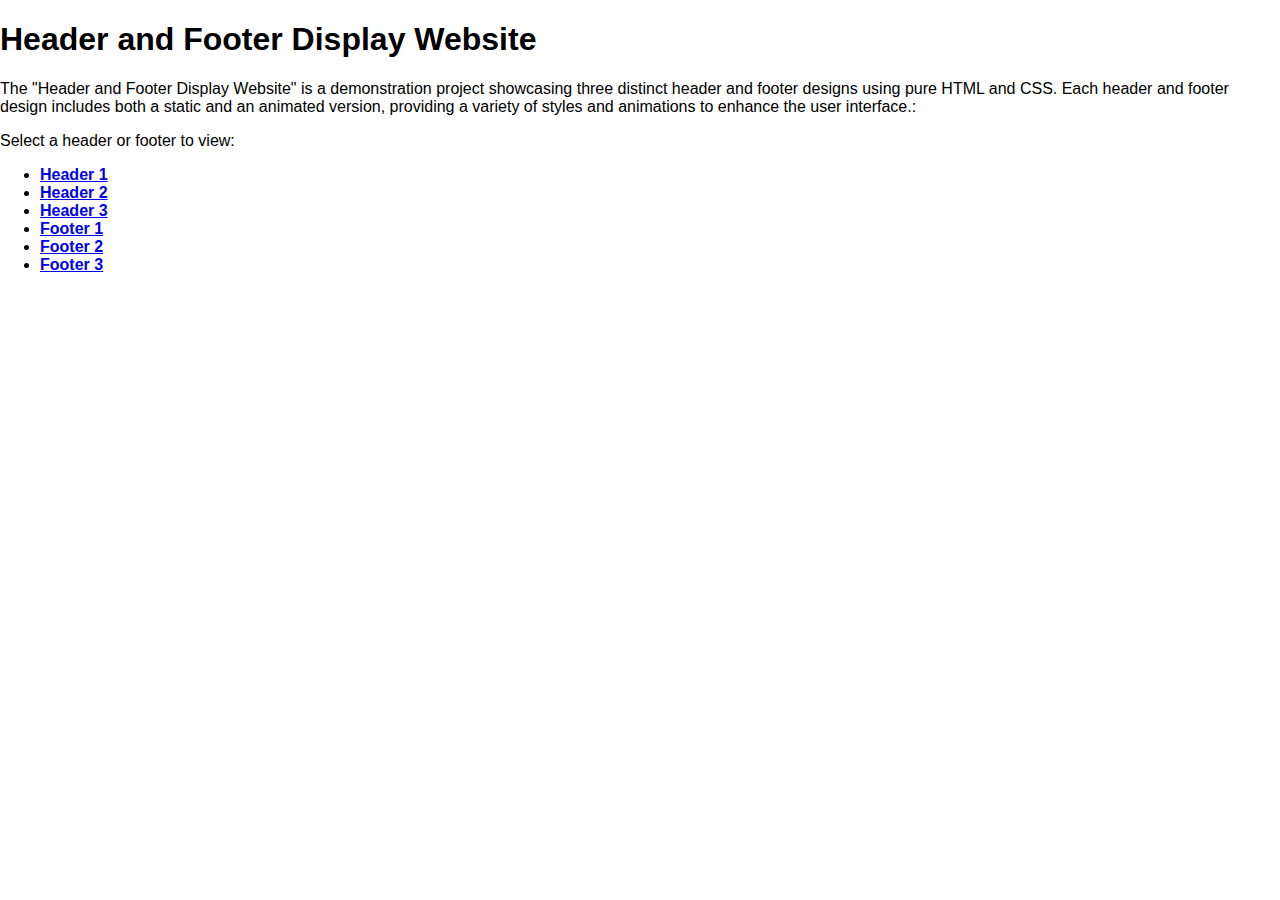
<file: index.html>
<!DOCTYPE html>
<html lang="en">
<head>
    <meta charset="UTF-8">
    <meta name="viewport" content="width=device-width, initial-scale=1.0">
    <link rel="stylesheet" href="css/styles.css">
    <title>3 Header and Footer Display Website</title>
</head>
<body>
    <h1>Header and Footer Display Website</h1>
    <p>The "Header and Footer Display Website" is a demonstration project showcasing three distinct header and footer designs using pure HTML and CSS. Each header and footer design includes both a static and an animated version, providing a variety of styles and animations to enhance the user interface.:</p>
    <p>Select a header or footer to view:</p>
    <ul>
        <li><a href="header1.html"><b>Header 1</b></a></li>
<li><a href="header2.html"><b>Header 2</b></a></li>
<li><a href="header3.html"><b>Header 3</b></a></li>
<li><a href="footer1.html"><b>Footer 1</b></a></li>
<li><a href="footer2.html"><b>Footer 2</b></a></li>
<li><a href="footer3.html"><b>Footer 3</b></a></li>
    </ul>
</body>
</html>
</file>
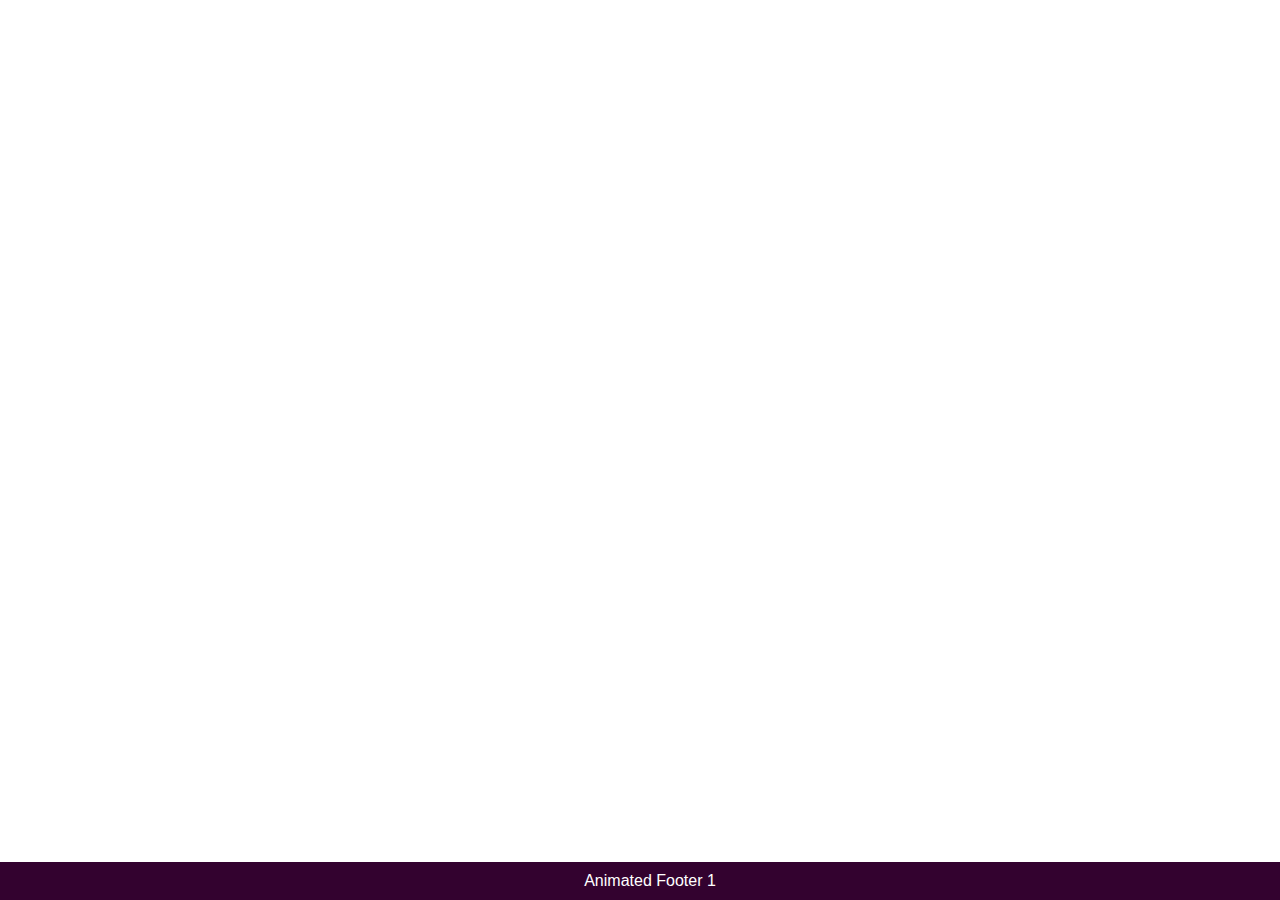
<file: footer1.html>
<!DOCTYPE html>
<html lang="en">
<head>
    <meta charset="UTF-8">
    <meta name="viewport" content="width=device-width, initial-scale=1.0">
    <link rel="stylesheet" href="css/styles.css">
    <title>Footer 1</title>
</head>
<body>
    <footer class="footer1">Static Footer 1</footer>
    <footer class="footer1 animated">Animated Footer 1</footer>
</body>
</html>
</file>
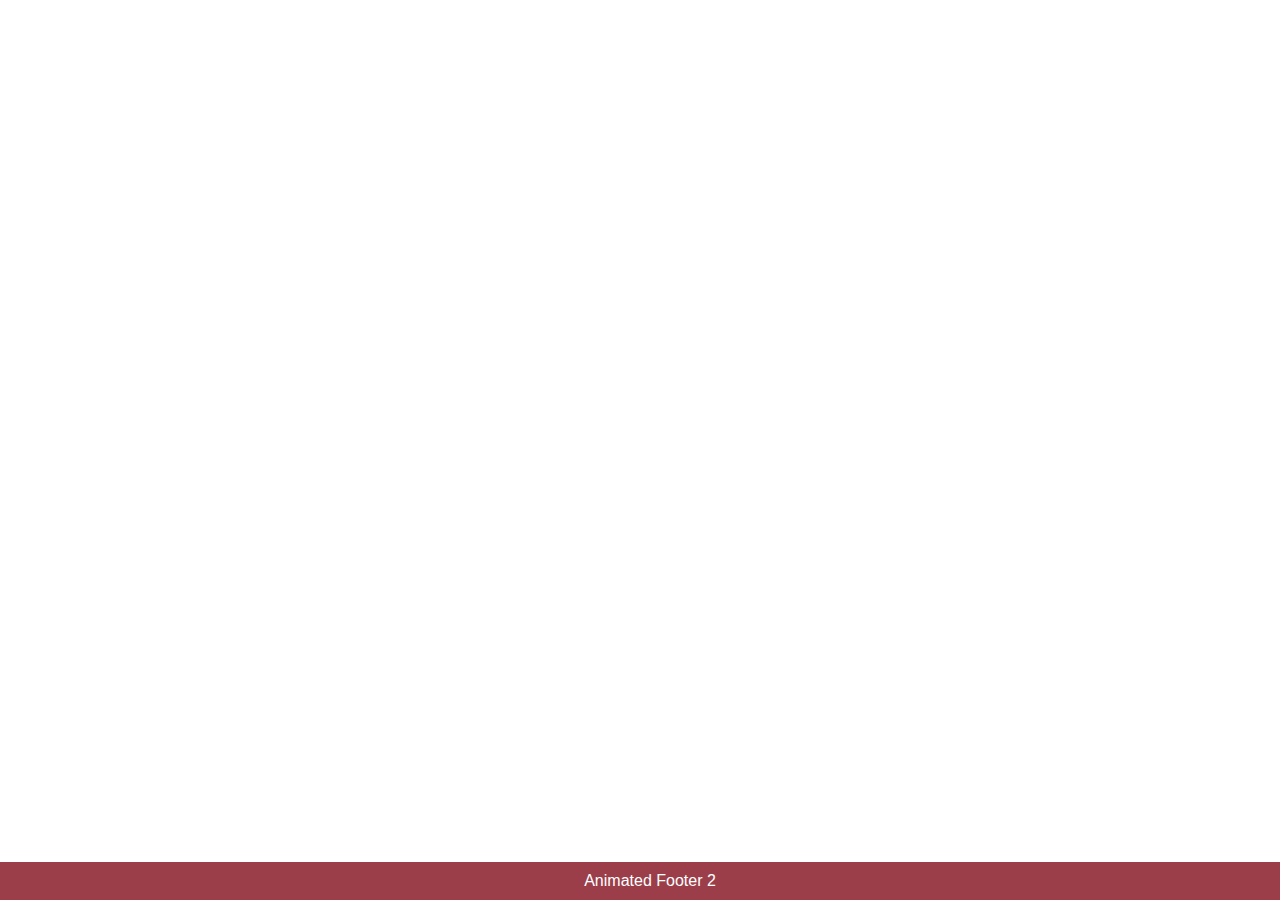
<file: footer2.html>
<!DOCTYPE html>
<html lang="en">
<head>
    <meta charset="UTF-8">
    <meta name="viewport" content="width=device-width, initial-scale=1.0">
    <link rel="stylesheet" href="css/styles.css">
    <title>Footer 2</title>
</head>
<body>
    <footer class="footer2">Static Footer 2</footer>
    <footer class="footer2 animated">Animated Footer 2</footer>
</body>
</html>
</file>
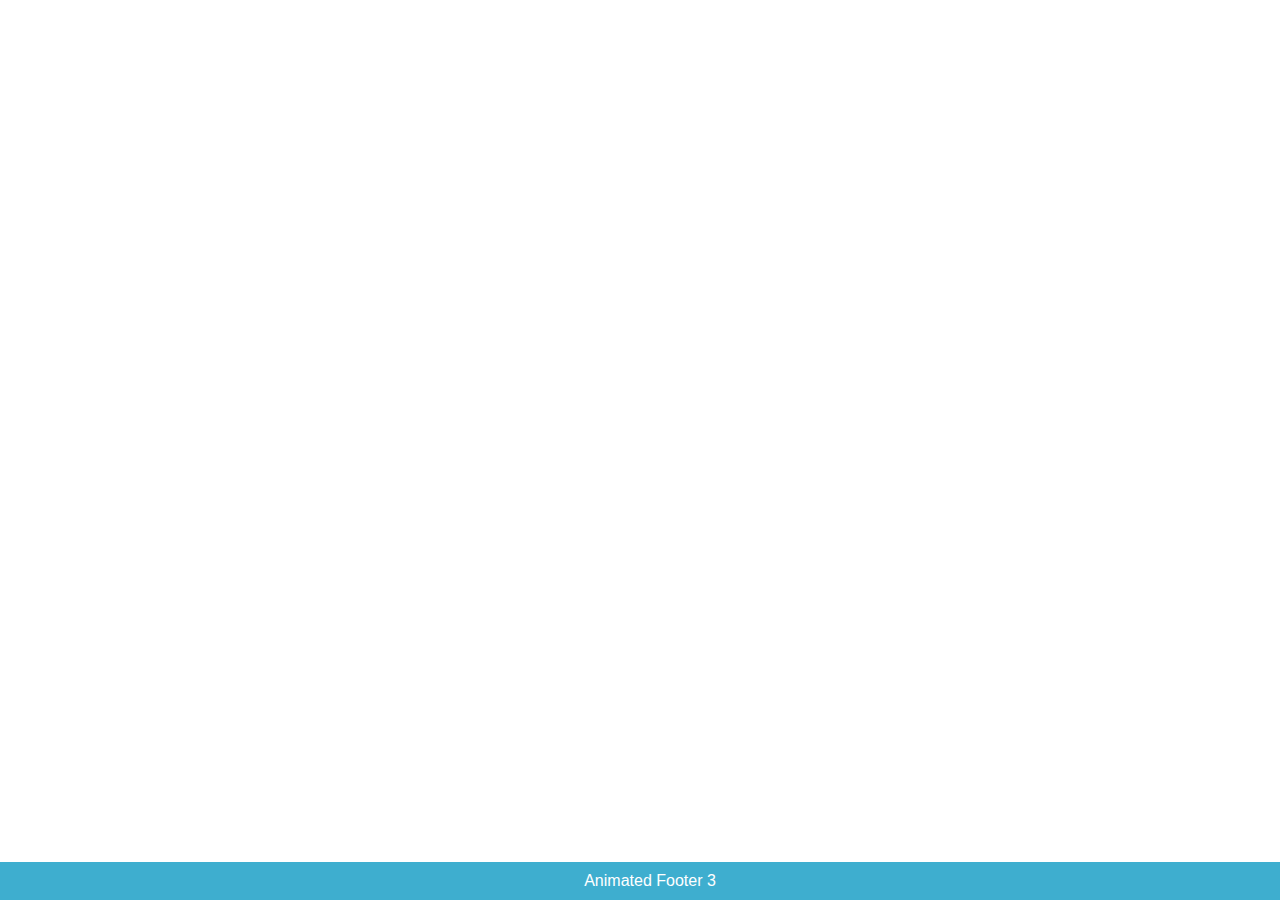
<file: footer3.html>
<!DOCTYPE html>
<html lang="en">
<head>
    <meta charset="UTF-8">
    <meta name="viewport" content="width=device-width, initial-scale=1.0">
    <link rel="stylesheet" href="css/styles.css">
    <title>Footer 3</title>
</head>
<body>
    <footer class="footer3">Static Footer 3</footer>
    <footer class="footer3 animated">Animated Footer 3</footer>
</body>
</html>
</file>
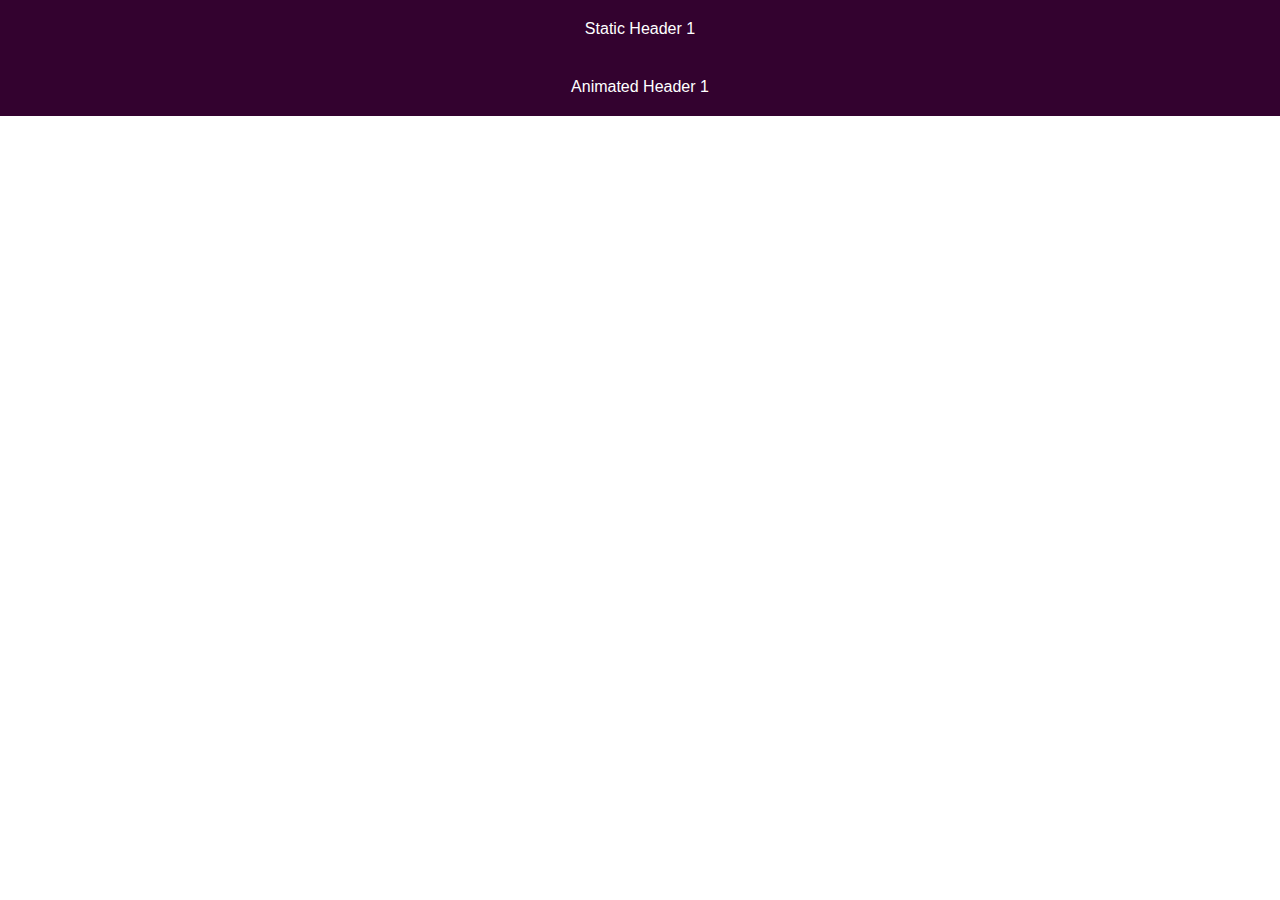
<file: header1.html>
<!DOCTYPE html>
<html lang="en">
<head>
    <meta charset="UTF-8">
    <meta name="viewport" content="width=device-width, initial-scale=1.0">
    <link rel="stylesheet" href="css/styles.css">
    <title>Header 1</title>
</head>
<body>
    <header class="header1">Static Header 1</header>
    <header class="header1 animated">Animated Header 1</header>
</body>
</html>
</file>
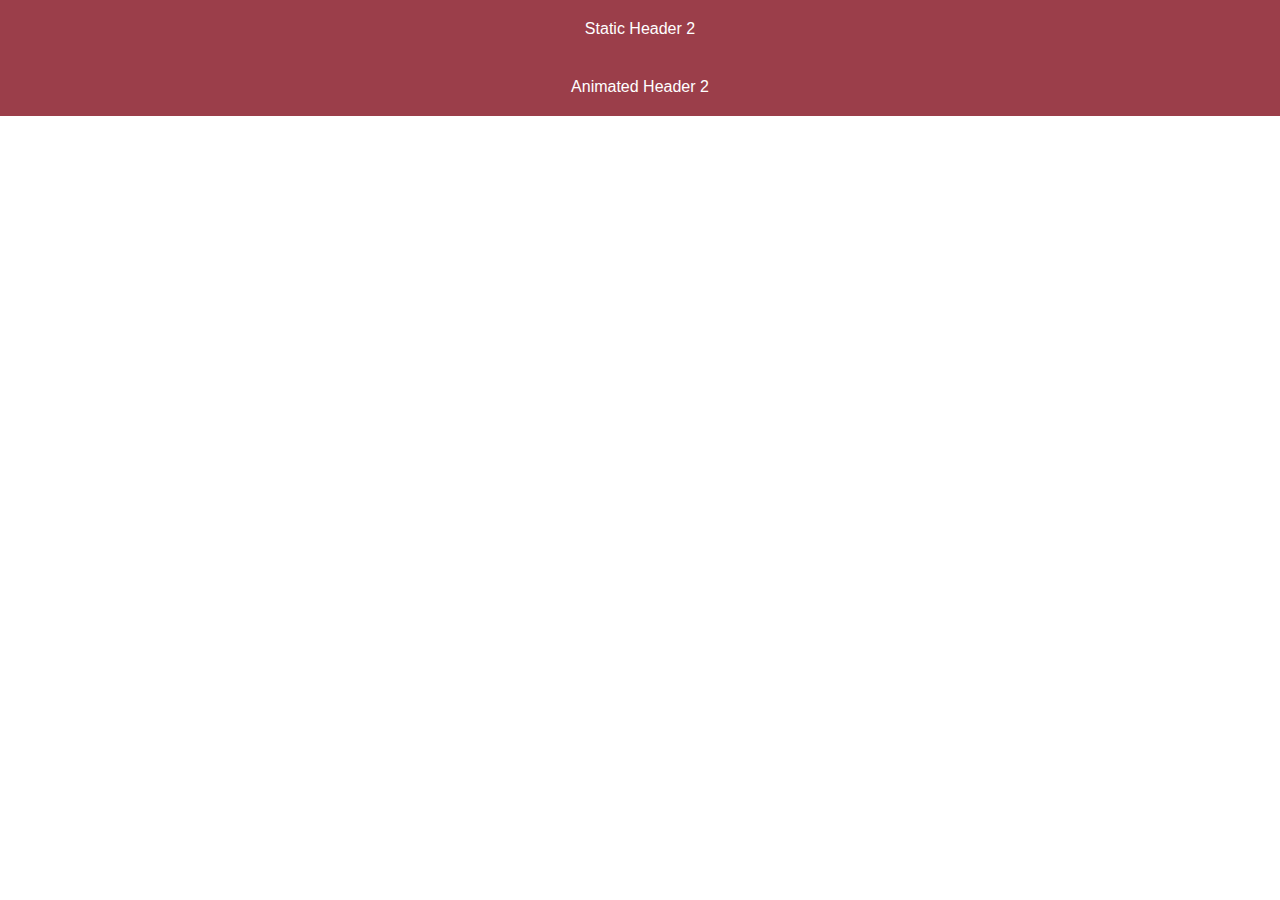
<file: header2.html>
<!DOCTYPE html>
<html lang="en">
<head>
    <meta charset="UTF-8">
    <meta name="viewport" content="width=device-width, initial-scale=1.0">
    <link rel="stylesheet" href="css/styles.css">
    <title>Header 2</title>
</head>
<body>
    <header class="header2">Static Header 2</header>
    <header class="header2 animated">Animated Header 2</header>
</body>
</html>
</file>
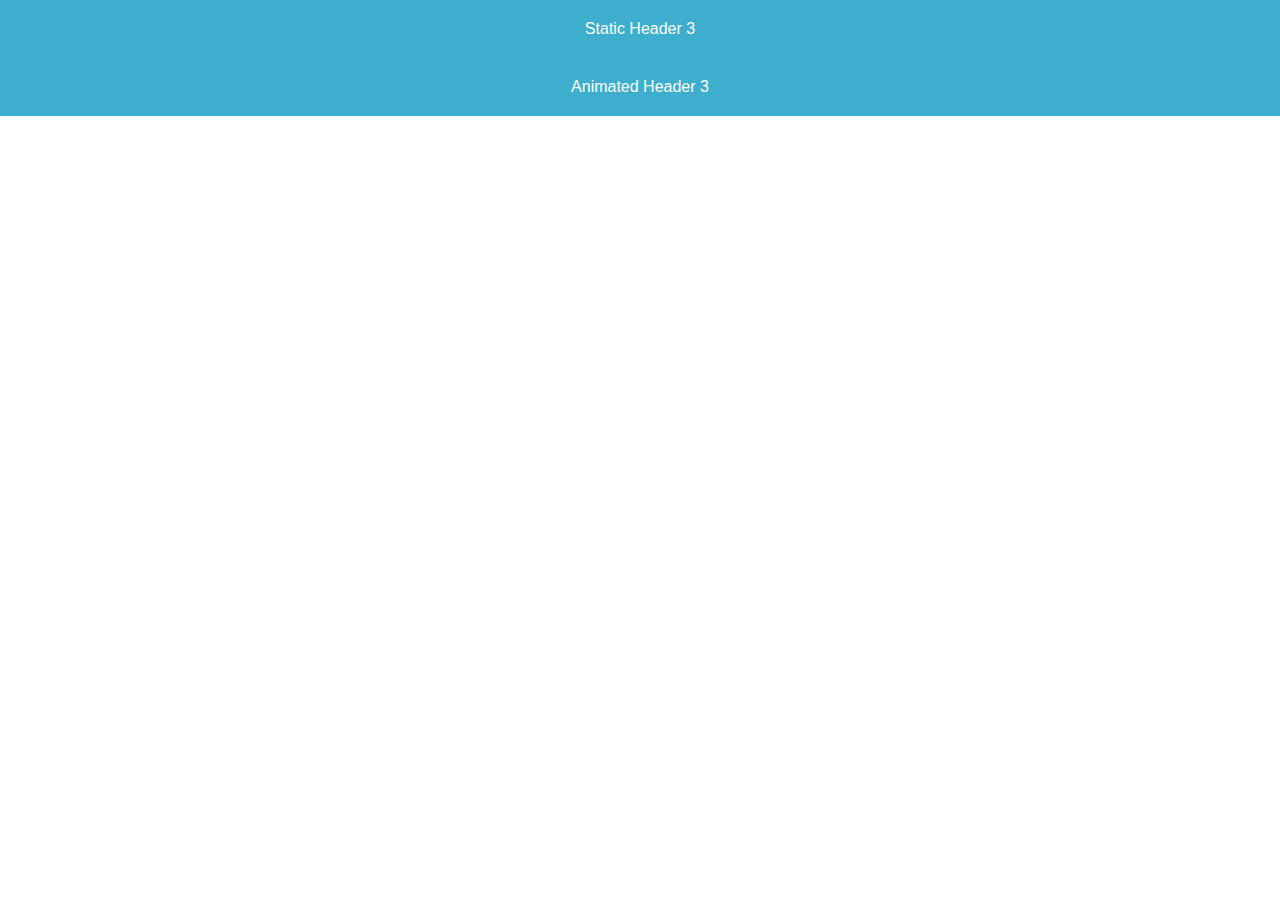
<file: header3.html>
<!DOCTYPE html>
<html lang="en">
<head>
    <meta charset="UTF-8">
    <meta name="viewport" content="width=device-width, initial-scale=1.0">
    <link rel="stylesheet" href="css/styles.css">
    <title>Header 3</title>
</head>
<body>
    <header class="header3">Static Header 3</header>
    <header class="header3 animated">Animated Header 3</header>
</body>
</html>
</file>
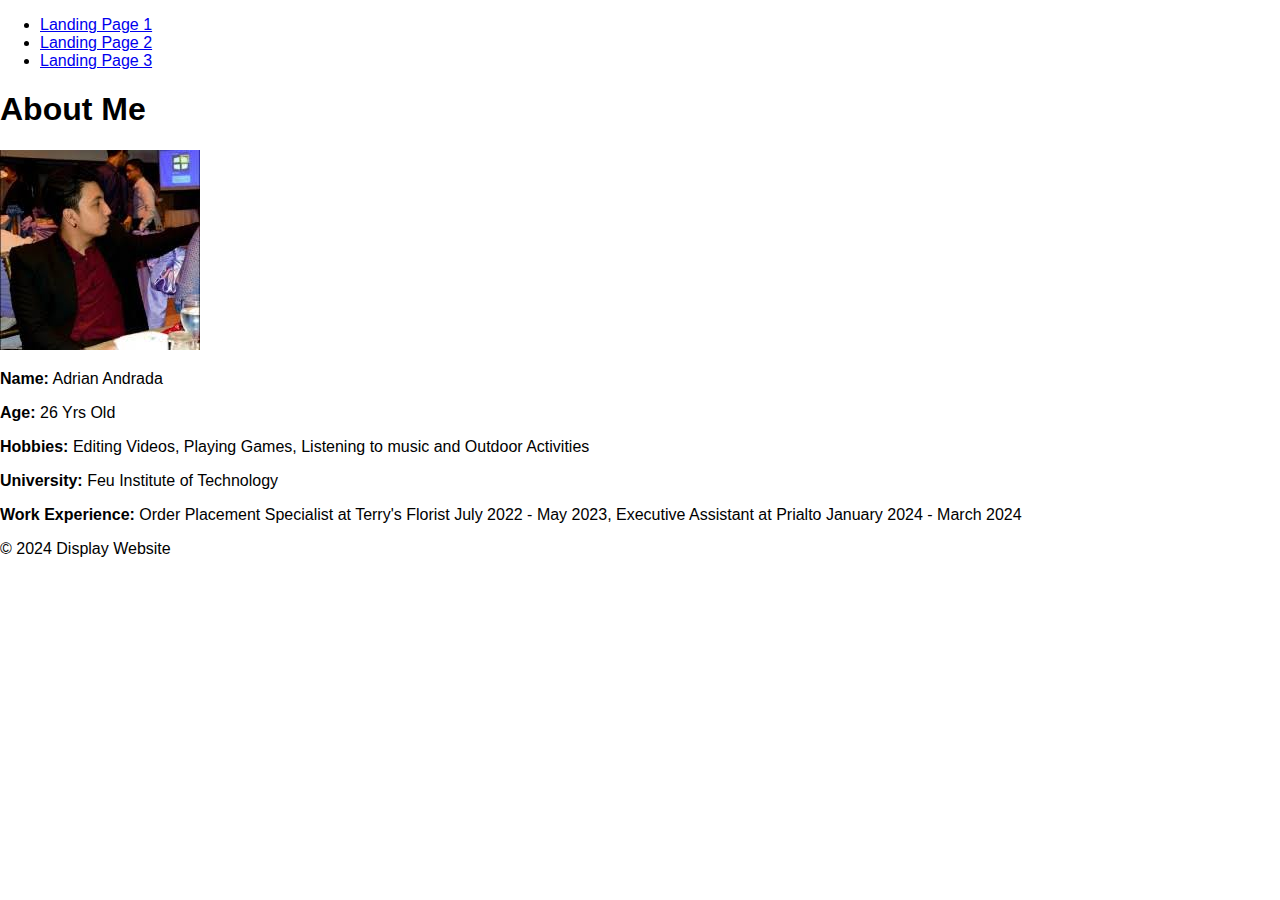
<file: home.html>
<!DOCTYPE html>
<html lang="en">
<head>
    <meta charset="UTF-8">
    <meta name="viewport" content="width=device-width, initial-scale=1.0">
    <link rel="stylesheet" href="styles.css">
    <title>About</title>
    <link rel="stylesheet" href="css/styles.css">
</head>
<body>
    <header>
        <nav>
            <ul>
                <li><a href="home.html">Landing Page 1</a></li>
                <li><a href="home.html">Landing Page 2</a></li>
                <li><a href="home.html">Landing Page 3</a></li>
            </ul>
        </nav>
    </header>
    <main>
        <h1>About Me</h1>
        <div class="resume">
            <img src="[data-uri]" alt="Adrian Andrada" class="profile-photo">
            <div class="resume-content">
                <p><strong>Name:</strong> Adrian Andrada</p>
                <p><strong>Age:</strong> 26 Yrs Old</p>
                <p><strong>Hobbies:</strong> Editing Videos, Playing Games, Listening to music and Outdoor Activities</p>
                <p><strong>University:</strong> Feu Institute of Technology</p>
                <p><strong>Work Experience:</strong> Order Placement Specialist at Terry's Florist July 2022 - May 2023, Executive Assistant at Prialto January 2024 - March 2024</p>

            </div>
        </div>
    </main>
    <footer>
        <p>&copy; 2024 Display Website</p>
    </footer>
</body>
</html>
</file>
<file: css/styles.css>
body {
    margin: 0;
    padding: 0;
    font-family: Arial, sans-serif;
    background-image: url('https://wallpapers.com/images/featured/anime-landscape-background-12xkkc2cnstc3gp2.jpg');
    background-size: cover;
    background-position: center;}

/* Header 1 Styles */
.header1 {
    background-color: #33022f;
    color: white;
    padding: 20px;
    text-align: center;
}
.header1.animated {
    animation: fadeInDown 1s ease-in-out;
}

/* Header 2 Styles */
.header2 {
    background-color: #9b3e4a;
    color: white;
    padding: 20px;
    text-align: center;
}
.header2.animated {
    animation: slideInLeft 1s ease-in-out;
}

/* Header 3 Styles */
.header3 {
    background-color: #3eaecf;
    color: white;
    padding: 20px;
    text-align: center;
}
.header3.animated {
    animation: bounceIn 1s ease-in-out;
}

/* Footer 1 Styles */
.footer1 {
    background-color: #33022f;
    color: white;
    padding: 10px;
    text-align: center;
    position: fixed;
    bottom: 0;
    width: 100%;
}
.footer1.animated {
    animation: fadeInUp 1s ease-in-out;
}

/* Footer 2 Styles */
.footer2 {
    background-color: #9b3e4a;
    color: white;
    padding: 10px;
    text-align: center;
    position: fixed;
    bottom: 0;
    width: 100%;
}
.footer2.animated {
    animation: slideInUp 1s ease-in-out;
}

/* Footer 3 Styles */
.footer3 {
    background-color: #3eaecf;
    color: white;
    padding: 10px;
    text-align: center;
    position: fixed;
    bottom: 0;
    width: 100%;
}
.footer3.animated {
    animation: bounceIn 1s ease-in-out;
}

/* Animations */
@keyframes fadeInDown {
    0% {
        transform: translateY(-100%);
        opacity: 0;
    }
    100% {
        transform: translateY(0);
        opacity: 1;
    }
}

@keyframes slideInLeft {
    0% {
        transform: translateX(-100%);
        opacity: 0;
    }
    100% {
        transform: translateX(0);
        opacity: 1;
    }
}

@keyframes bounceIn {
    0% {
        transform: scale(0.5);
        opacity: 0;
    }
    80% {
        transform: scale(1.2);
        opacity: 1;
    }
    100% {
        transform: scale(1);
    }
}

@keyframes fadeInUp {
    0% {
        transform: translateY(20px);
        opacity: 0;
    }
    100% {
        transform: translateY(0);
        opacity: 1;
    }
}

@keyframes slideInUp {
    0% {
        transform: translateY(100%);
        opacity: 0;
    }
    100% {
        transform: translateY(0);
        opacity: 1;
    }
}
</file>
<file: styles.css>
body {
    margin: 0;
    padding: 0;
    font-family: Arial, sans-serif;
    background-image: url('https://wallpapers.com/images/featured/hiking-background-46b0x9jnhdot7zkz.jpg');
    background-size: cover;
    background-position: center;}

/* Header 1 Styles */
.header1 {
    background-color: #333;
    color: white;
    padding: 20px;
    text-align: center;
}
.header1.animated {
    animation: fadeInDown 1s ease-in-out;
}

/* Header 2 Styles */
.header2 {
    background-color: #555;
    color: white;
    padding: 20px;
    text-align: center;
}
.header2.animated {
    animation: slideInLeft 1s ease-in-out;
}

/* Header 3 Styles */
.header3 {
    background-color: #777;
    color: white;
    padding: 20px;
    text-align: center;
}
.header3.animated {
    animation: bounceIn 1s ease-in-out;
}

/* Footer 1 Styles */
.footer1 {
    background-color: #333;
    color: white;
    padding: 10px;
    text-align: center;
    position: fixed;
    bottom: 0;
    width: 100%;
}
.footer1.animated {
    animation: fadeInUp 1s ease-in-out;
}

/* Footer 2 Styles */
.footer2 {
    background-color: #555;
    color: white;
    padding: 10px;
    text-align: center;
    position: fixed;
    bottom: 0;
    width: 100%;
}
.footer2.animated {
    animation: slideInUp 1s ease-in-out;
}

/* Footer 3 Styles */
.footer3 {
    background-color: #777;
    color: white;
    padding: 10px;
    text-align: center;
    position: fixed;
    bottom: 0;
    width: 100%;
}
.footer3.animated {
    animation: bounceIn 1s ease-in-out;
}

/* Animations */
@keyframes fadeInDown {
    0% {
        transform: translateY(-100%);
        opacity: 0;
    }
    100% {
        transform: translateY(0);
        opacity: 1;
    }
}

@keyframes slideInLeft {
    0% {
        transform: translateX(-100%);
        opacity: 0;
    }
    100% {
        transform: translateX(0);
        opacity: 1;
    }
}

@keyframes bounceIn {
    0% {
        transform: scale(0.5);
        opacity: 0;
    }
    80% {
        transform: scale(1.2);
        opacity: 1;
    }
    100% {
        transform: scale(1);
    }
}

@keyframes fadeInUp {
    0% {
        transform: translateY(20px);
        opacity: 0;
    }
    100% {
        transform: translateY(0);
        opacity: 1;
    }
}

@keyframes slideInUp {
    0% {
        transform: translateY(100%);
        opacity: 0;
    }
    100% {
        transform: translateY(0);
        opacity: 1;
    }
}
</file>
